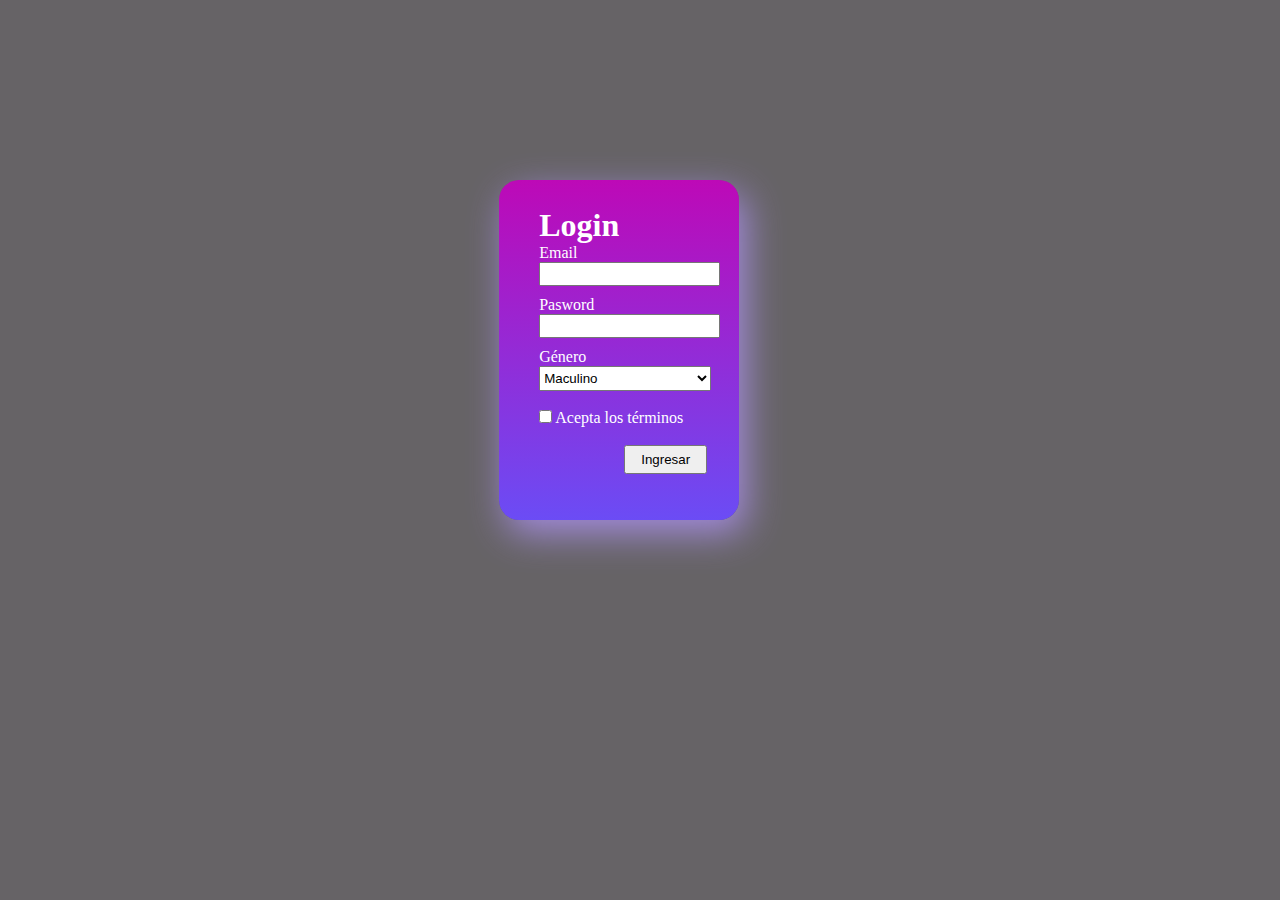
<file: OneDrive/Documentos/cmder/ejercicio2-html-y-css/index.html>
<!DOCTYPE html>
<html lang="en">
<head>
    <meta charset="UTF-8">
    <meta http-equiv="X-UA-Compatible" content="IE=edge">
    <meta name="viewport" content="width=device-width, initial-scale=1.0">
    <link rel="stylesheet" href="styles.css">
    <title>Login</title>
</head>
<body>
    <div class="login">
        <form class="form">
            <h1>Login</h1>
            <label>Email</label>
            <input class="control" type="mail" name="mail" value="">
            <label>Pasword</label>
            <input class="control" type="password" name="password" value="">
            <label>Género</label>
            <select>
                <option value="masculino">Maculino</option>
                <option value="femenino">Femenino</option>
            </select>
            <br>
            <br>
            <input class="sel" type="checkbox" name="" id="" value=""> Acepta los términos
            <br>
            <br>
            <button class="boton">Ingresar</button>
        </form>

    </div>
</body>
</html>
</file>
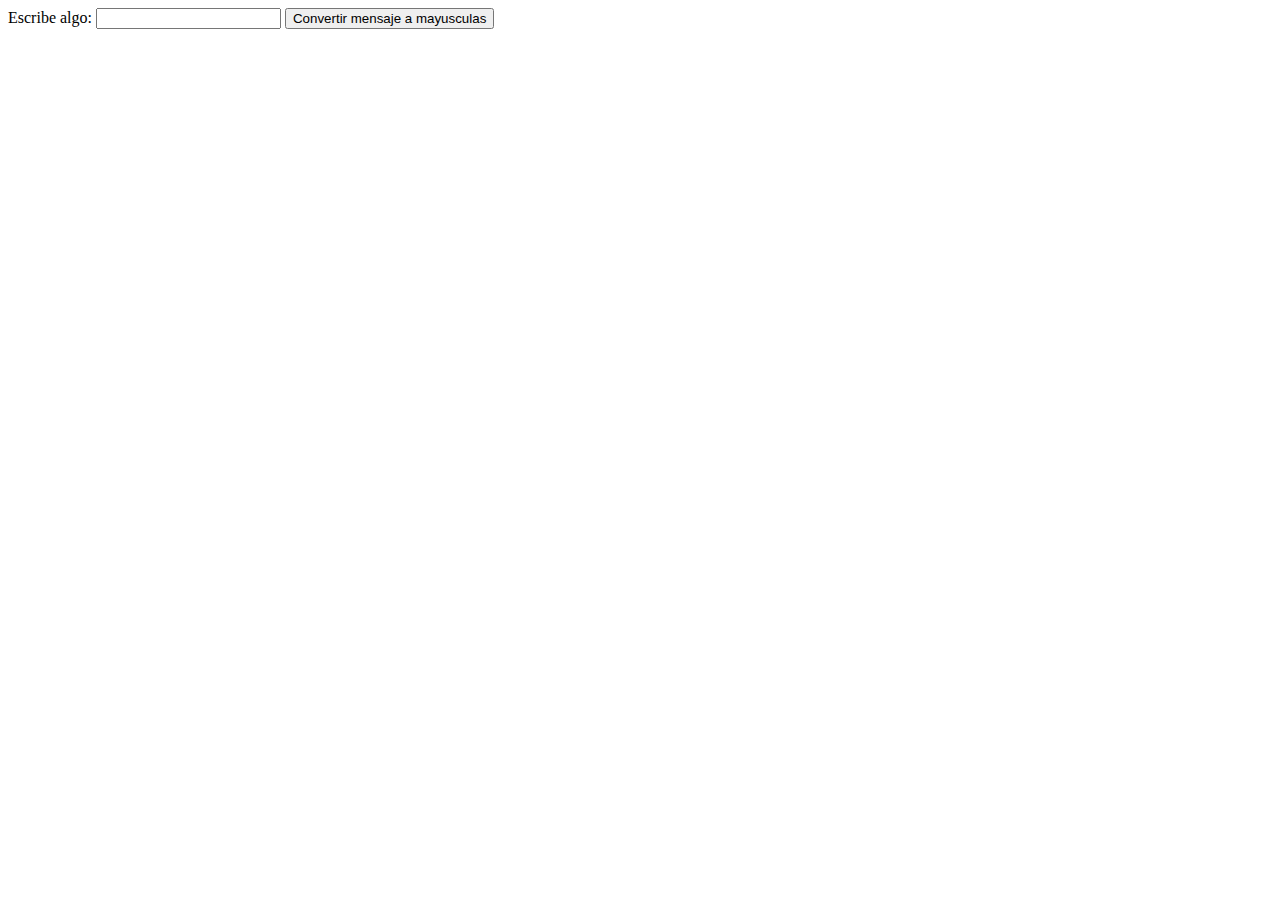
<file: js-brow-1/mayusculas.html>
<!DOCTYPE html>
<html lang="en">

<head>
    <meta charset="UTF-8">
    <meta http-equiv="X-UA-Compatible" content="IE=edge">
    <meta name="viewport" content="width=device-width, initial-scale=1.0">
    <title>Mayúsculas</title>
</head>

<body>
    </head>

    <body>
        <label for="texto">Escribe algo:</label>
        <input type="text" id="texto">
        <button class="btn">Convertir mensaje a mayusculas</button>
        <p id="resultado"></p>

        <p id="resultadoMayusculas"></p>
        
        <script>
            const input = document.querySelector('#texto');
            const resultado = document.querySelector('#resultado');
           
            input.addEventListener('input', function () { 
                const texto = input.value.toUpperCase();   
                resultado.textContent = texto;
            });

            const button = document.querySelector('.btn');
            const menssaje = document.getElementById('resultadoMayusculas');

            button.addEventListener('click', function(){
                const texto = input.value.toUpperCase();
                menssaje.innerHTML = texto;
            })
           
        </script>
    </body>
</body>

</html>
</file>
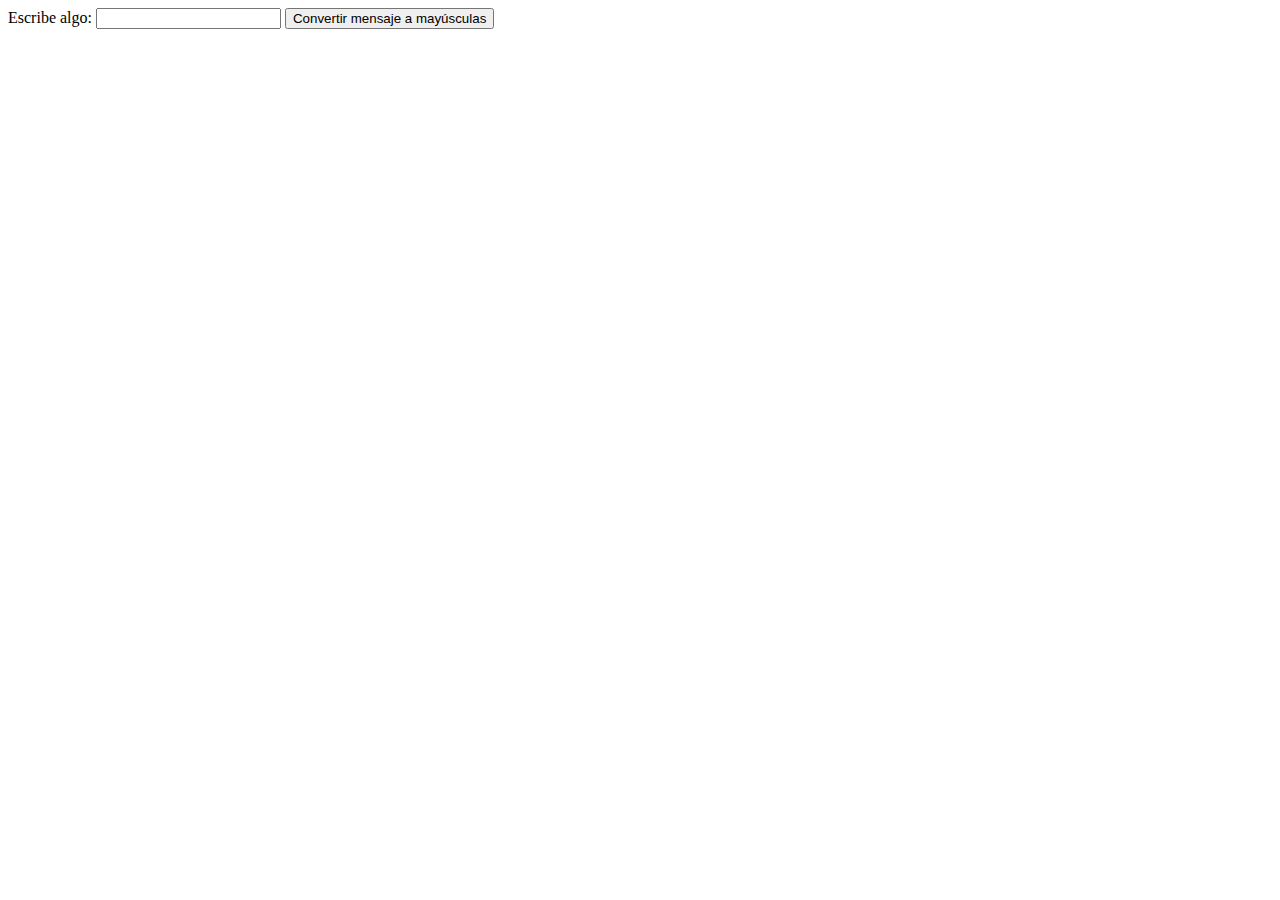
<file: OneDrive/Documentos/cmder/js-brow-1/mayusculas.html>
<!DOCTYPE html>
<html lang="en">

<head>
    <meta charset="UTF-8">
    <meta http-equiv="X-UA-Compatible" content="IE=edge">
    <meta name="viewport" content="width=device-width, initial-scale=1.0">
    <title>Mayúsculas</title>
</head>

<body>
    </head>

    <body>
        <label for="texto">Escribe algo:</label>
        <input type="text" id="texto">
        <button class="btn">Convertir mensaje a mayúsculas</button>
        <p id="resultado"></p>

        <p id="resultadoMayusculas"></p>
        
        <script>
            const input = document.querySelector('#texto');
            const resultado = document.querySelector('#resultado');
           
            input.addEventListener('input', function () { 
                const texto = input.value.toUpperCase();   
                resultado.textContent = texto;
            });

            const button = document.querySelector('.btn');
            const menssaje = document.getElementById('resultadoMayusculas');

            button.addEventListener('click', function(){
                const texto = input.value.toUpperCase();
                menssaje.innerHTML = texto;
            })
           
        </script>
    </body>
</body>

</html>
</file>
<file: OneDrive/Documentos/cmder/ejercicio2-html-y-css/styles.css>
*{
    margin: 0;
    padding: 0;
}

body{

    background: #666366;
}

.login {
    width: 200px;
    height: 300px;
    padding: 20px;
    border-radius: 20px;
    margin: 180px 39%; 
    background: linear-gradient(#bd09b7, #6b4cf5);
    color: #ffffff;
    box-shadow: 7px 13px 37px rgb(163, 139, 221);
    /* position: center; */
}

@media (min-width: 500px) {
    .form {
      width: 100%;
    }
  }

.form {
    width: 100%;
    padding: 7px 20px;
}


.control {
    height: 20px;
    margin-bottom: 10px;
}

select {
    width: 86%;
    height: 25px;
}

.boton {
    padding: 5px 15px;
    margin-left: 85px;
}
</file>
